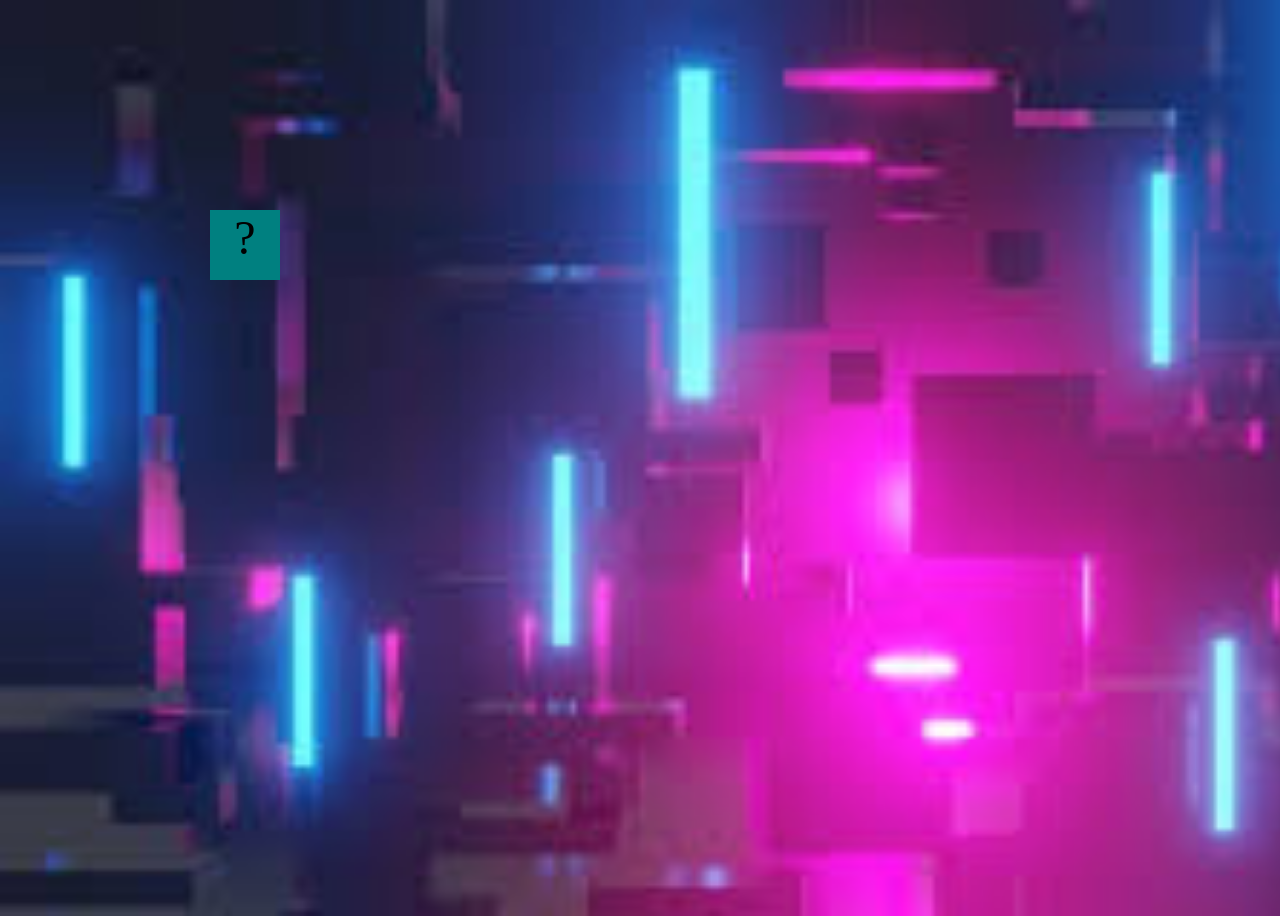
<file: fsd-projects/bouncing-box/index.html>
<!DOCTYPE html>
<html>

<head>
  <meta charset="utf-8" />
  <title>Bouncing Box</title>
  <script src="jquery.min.js"></script>
  <style>
    .box {
      width: 70px;
      height: 70px;
      background-color: teal;
      font-size: 300%;
      text-align: center;
      user-select: none;
      display: block;
      position: absolute;
      top: 100px;
      /* Change me! */
      left: 0px;
    }

    body {
      background-image: url("/fsd-projects/bouncing-box/New\ Ball\ Background.jpeg");
      background-repeat: no-repeat;
      background-size: cover;
    }

    .board {
      height: 100vh;
    }
  </style>
  <!-- 	<script src="//cdnjs.cloudflare.com/ajax/libs/jquery/2.1.1/jquery.min.js"></script> -->
</head>

<body class="board">
  <!-- HTML for the box -->
  <div class="box">?</div>
  <script>
    (function () {
      "use strict";
      /* global jQuery */

      //////////////////////////////////////////////////////////////////
      /////////////////// SETUP DO NOT DELETE //////////////////////////
      //////////////////////////////////////////////////////////////////

      var box = jQuery(".box"); // reference to the HTML .box element
      var board = jQuery(".board"); // reference to the HTML .board element
      var boardWidth = board.width(); // the maximum X-Coordinate of the screen

      // update the boardWidth variable when the window is resized
      jQuery(window).on("resize", function () {
        boardWidth = board.width();
      });

      // Every 50 milliseconds, call the update Function (see below)
      setInterval(update, 50);

      // Automatically triggers a brand-new calculation every 1000 milliseconds
      setInterval(randNum, 100);
      setInterval(randNumY, 100);


      // Every time the box is clicked, call the handleBoxClick Function (see below)
      box.on("click", handleBoxClick);

      // moves the Box to a new position on the screen along the X-Axis
      function moveBoxTo(newPositionX, newPositionY) {
        box.css("left", newPositionX);
        box.css("top", newPositionY);
      }

      // changes the text displayed on the Box
      function changeBoxText(newText) {
        box.text(newText);
      }

      //////////////////////////////////////////////////////////////////
      /////////////////// YOUR CODE BELOW HERE /////////////////////////
      //////////////////////////////////////////////////////////////////

      // TODO 2 - Variable declarations

      var positionX = 0;
      var points = 0;
      var speed = 10;
      var positionY = 0
      var speedY = 10
      var boardHeight = jQuery(window).height();
      var randNum
      var randNumY


      /**
       * This Function will be called 20 times/second.
       * Each time it is called, it should move the Box to a new location.
       * If the box drifts off the screen, turn it around!
       */
      function update() {
        moveBoxTo(positionX, positionY);
        positionX = positionX + speed;
        if (positionX > boardWidth) {
          speed *= -1;
        }
        if (positionX < 0) {
          speed *= -1;
        }
        positionY = positionY + speedY;
        if (positionY > boardHeight) {
          speedY *= -1;
        }
        if (positionY < 0) {
          speedY *= -1;
        }


      }

      /**
       * This Function will be called each time the box is clicked.
       * Each time it is called, it should perform each of the following actions:
       * - increase the points total
       * - increase the speed
       * - move the box to the left side of the screen.
       */
      function handleBoxClick() {

        positionX = randNum = Math.random() * boardWidth;
        changeBoxText(points);
        points++;
        speed = 3 * points + 10;

        positionY = randNumY = Math.random() * boardHeight;
        changeBoxText(points);
        speedY = 3 * points + 10;
        var colorStr = `rgb(${Math.random() * 255},${Math.random() * 255},${Math.random() * 255})`;
        box.css("background-color", colorStr);

      }


    })();
  </script>
</body>
</file>
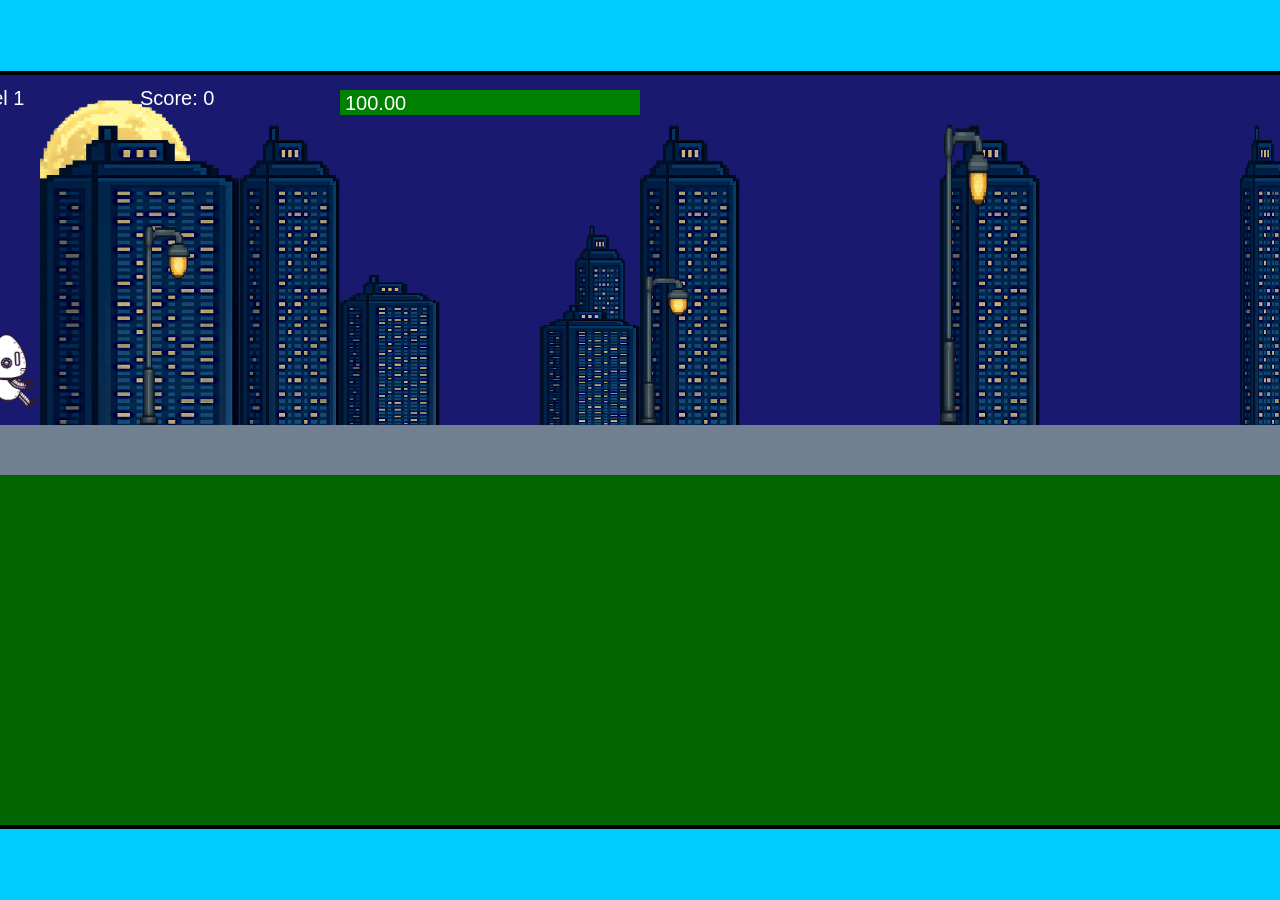
<file: fsd-projects/runtime/index.html>
<!DOCTYPE html>
<html lang="en">
  <head>
    <meta charset="UTF-8" />
    <meta name="viewport" content="width=device-width, initial-scale=1.0" />
    <title>Runtime Neo</title>
    <link rel="stylesheet" href="runtime.css" />
    <script src="https://code.jquery.com/jquery-3.1.0.js"></script>
    <script src="setup.js"></script>
    <script src="levels.js"></script>
    <script src="scenery.js"></script>
    <script src="student.js"></script>
    <script src="main.js"></script>
  </head>
  <body id="body">
    <canvas id="gameCanvas" width="1400" height="750"></canvas>
    <img id="player" src="images/halle.png" />
    <img id="projectile" src="images/projectile.png" />
    <img id="basicPlatform" src="images/interactable/basicPlatform.png" />
    <img id="spikes" src="images/interactable/spikes.png" />
    <img id="bug" src="images/interactable/bug.png" />
    <img id="healthUp" src="images/interactable/healthUp.png" />
    <img id="flag" src="images/interactable/flag.png" />
    <img id="moon" src="images/backgrounds/moon.png" />
    <img id="building" src="images/backgrounds/building.png" />
    <img id="lamp" src="images/backgrounds/lamp.png" />
  </body>
</html>
</file>
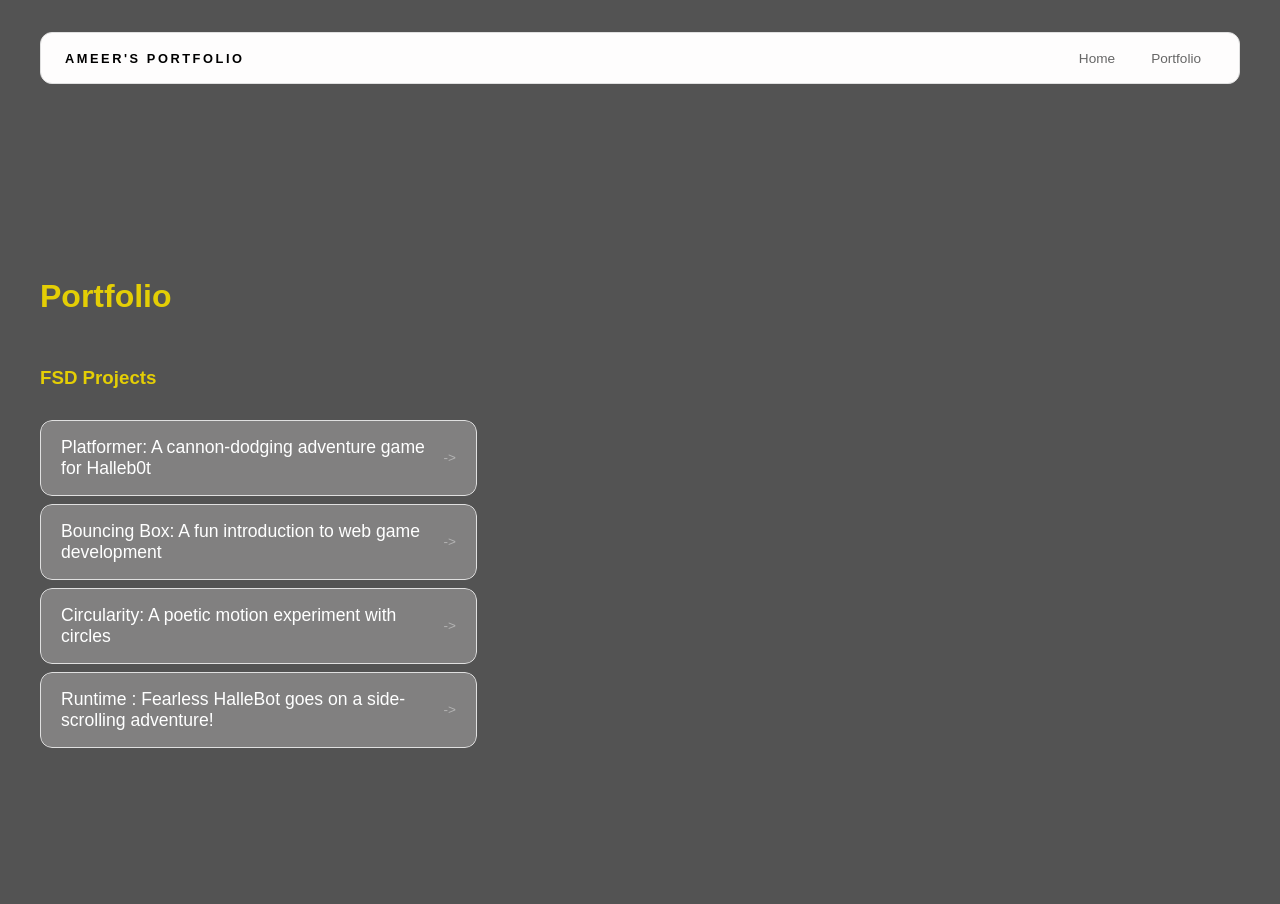
<file: portfolio.html>
<!DOCTYPE html>
<html>

<head>
  <title>Ameer's Portfolio</title>
  <link rel="stylesheet" href="style.css" />
</head>

<body>
  <!-- All content goes here -->
  <div id="all-contents">
    <nav>
      <h1>Ameer's Portfolio</h1>
      <ul id="nav-ul">
        <li class="nav-li">
          <a href="index.html">Home</a>
        </li>
        <li class="nav-li">
          <a href="portfolio.html">Portfolio</a>
        </li>
      </ul>
    </nav>

    <main>
      <div class="content">
        <h1>Portfolio</h1>
        <h3>FSD Projects</h3>
        <ul id="portfolio">
          <li>
            <a href="fsd-projects/platformer/">Platformer: A cannon-dodging adventure game for Halleb0t</a>
          </li>
          <li>
            <a href="fsd-projects/bouncing-box/">Bouncing Box: A fun introduction to web game development</a>
          </li>
          <li>
            <a href="fsd-projects/circularity/">Circularity: A poetic motion experiment with circles</a>
          </li>
          <li>
            <a href="fsd-projects/runtime/">Runtime : Fearless HalleBot goes on a side-scrolling adventure!</a>
          </li>
        </ul>

        <!-- ASD Projects will go here -->

      </div>
    </main>
  </div>
</body>

</html>
</file>
<file: fsd-projects/runtime/runtime.css>
/* runtime.css */
/* Styles for Runtime Neo auto-runner game */

img {
  display: none;
}

#gameCanvas {
  position: absolute;
  border: 4px solid #000;
  top: 50%;
  left: 50%;
  transform: translate(-50%, -50%);
}

body {
  margin: 0;
  background-color: #00ccff;
  font-family: Arial, sans-serif;
  text-align: center;
  overflow: hidden;
}
</file>
<file: style.css>
* {
  box-sizing: border-box;
}

body {
  margin: 0;
  background: rgba(0, 0, 0, 0.675);
  color: #e4ce05;
  font-family: "Helvetica Neue", Arial, sans-serif;
}

#all-contents {
  max-width: 1500px;
  min-height: 100vh;
  margin: 0 auto;
  padding: 32px 40px;
}

main {
  display: grid;
  grid-template-columns: minmax(220px, 1fr) minmax(420px, 1.6fr);
  align-items: center;
  min-height: calc(100vh - 160px);
  gap: clamp(32px, 5vw, 80px);
}

.sidebar {
  width: 100%;
}

.content {
  display: flex;
  flex-direction: column;
  align-items: flex-start;
  gap: 12px;
}
h2 {
  margin: 0;
  font-size: clamp(4rem, 10vw, 7rem);
  line-height: 0.9;
  font-weight: 900;
  letter-spacing: -0.04em;
  text-transform: uppercase;
  color: #e4ce05;
}

.content > p {
  margin: 0;
  color: #e4ce05;
  font-size: 0.9rem;
  text-transform: uppercase;
  letter-spacing: 0.15em;
  line-height: 1.4;
}
#interests {
  margin-top: 32px;
  width: 100%;
}

#interests h3 {
  margin: 0 0 12px;
  font-size: 0.75rem;
  font-weight: 700;
  text-transform: uppercase;
  letter-spacing: 0.2em;
  color: #e4ce05;
}

#interests ul {
  list-style: none;
  margin: 0;
  padding: 0;
  display: flex;
  flex-wrap: wrap;
  gap: 8px;
}

#interests li {
  color: #ffffff;
  font-size: 1rem;
  font-weight: 600;
  padding: 10px 20px;
  background: #dfdcdc55;
  border: 1px solid #ddd;
  border-radius: 100px;
  transition:
    background 0.25s ease,
    color 0.25s ease,
    transform 0.25s ease;
  cursor: default;
}

#interests li:hover {
  background: #000;
  color: #e4ce05;
  border-color: #000;
  transform: translateY(-2px);
}
.sidebar-img {
  width: 100%;
  max-width: 760px;
  aspect-ratio: 3 / 4;
  object-fit: cover;
  display: block;
  border-radius: 16px;
  filter: grayscale(100%);
  box-shadow: 0 8px 30px rgba(0, 0, 0, 0.12);
  transition:
    filter 0.4s ease,
    transform 0.4s ease,
    box-shadow 0.4s ease;
}

.sidebar-img:hover {
  filter: grayscale(0%);
  transform: translateY(-4px);
  box-shadow: 0 16px 40px rgba(0, 0, 0, 0.18);
}
nav {
  display: flex;
  justify-content: space-between;
  align-items: center;
  margin-bottom: 48px;
  padding: 16px 24px;
  background: #fefdfd;
  border: 1px solid #e0e0e0;
  border-radius: 12px;
}

nav h1 {
  margin: 0;
  font-size: 0.8rem;
  font-weight: 700;
  text-transform: uppercase;
  letter-spacing: 0.2em;
  color: #000;
}

#nav-ul {
  list-style: none;
  display: flex;
  gap: 8px;
  margin: 0;
  padding: 0;
}

.nav-li a {
  color: #666;
  text-decoration: none;
  font-size: 0.85rem;
  font-weight: 500;
  padding: 6px 14px;
  border-radius: 8px;
  transition:
    background 0.25s ease,
    color 0.25s ease;
}

.nav-li a:hover {
  background: #000;
  color: #fff;
}
/* Portfolio styles */
.content h1 {
  color: e4ce05;
}

#portfolio {
  list-style: none;
  margin: 0;
  padding: 0;
  width: 100%;
  display: flex;
  flex-direction: column;
  gap: 8px;
}

#portfolio li {
  border-radius: 12px;
  overflow: hidden;
}

#portfolio a {
  display: flex;
  justify-content: space-between;
  align-items: center;
  text-decoration: none;
  color: #ffffff;
  padding: 16px 20px;
  font-size: 1.1rem;
  font-weight: 500;
  background: #dfdcdc55;
  border: 1px solid #e0e0e0;
  border-radius: 12px;
  transition: background 0.25s ease, color 0.25s ease, transform 0.25s ease;
}

#portfolio a:hover {
  background: #000;
  color: #e4ce05;
  transform: translateX(4px);
}

#portfolio a::after {
  content: "->";
  font-size: 0.85rem;
  opacity: 0.4;
  transition: opacity 0.25s ease;
  white-space: nowrap;
}

#portfolio a:hover::after {
  opacity: 1;
}
</file>
